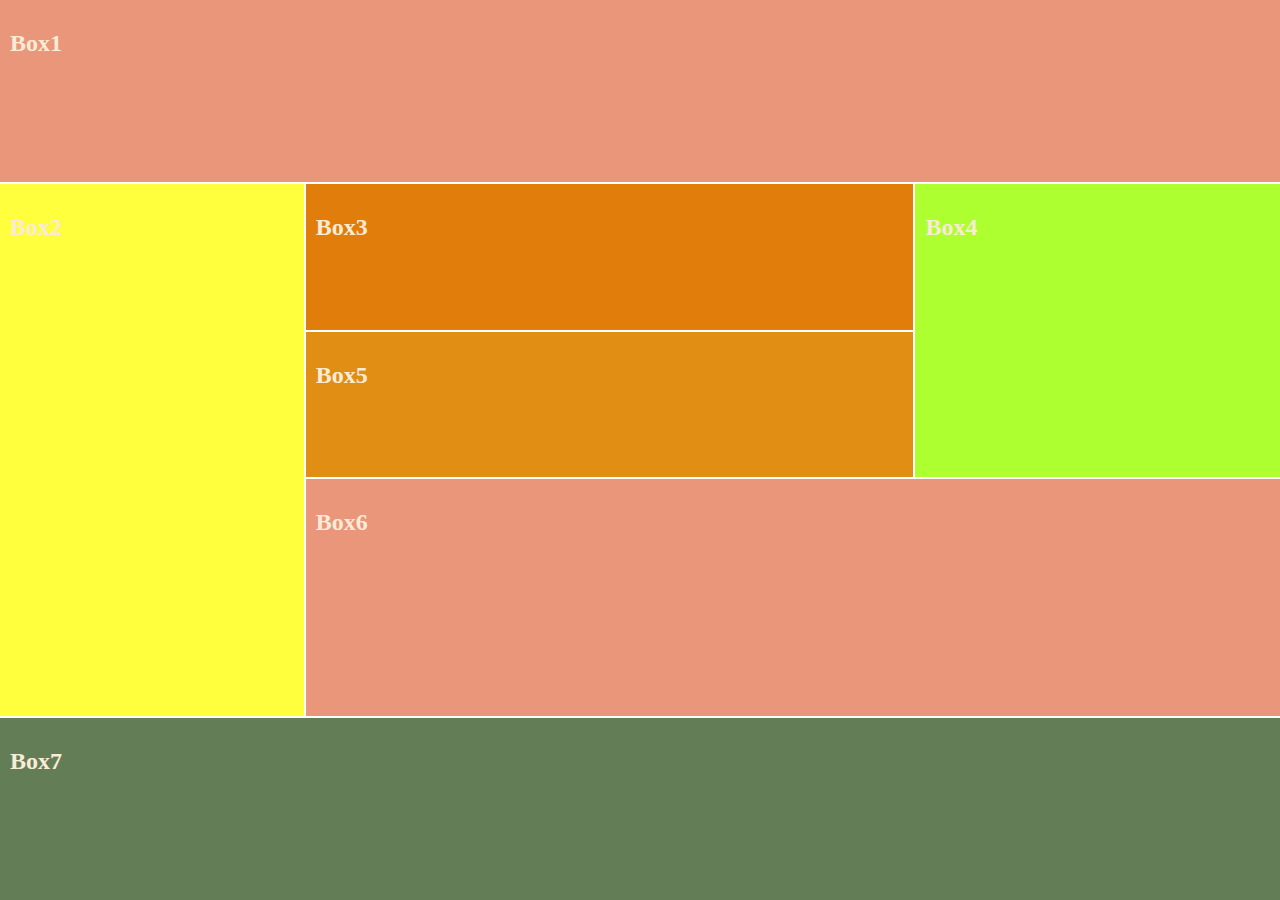
<file: index.html>
<!DOCTYPE html>
<html lang="en">
<head>
    <meta charset="UTF-8">
    <meta name="viewport" content="width=device-width, initial-scale=1.0">
    <title>Document</title>
    <link rel="stylesheet" href="grip1.css">
</head>
<body>
    <div class="containerg1">
  <div class="box1"><h2>Box1</h2></div>
  <div class="box2"><h2>Box2</h2></div>
  <div class="box3"><h2>Box3</h2></div>
  <div class="box4"><h2>Box4</h2></div>
  <div class="box5"><h2>Box5</h2></div>
  <div class="box6"><h2>Box6</h2></div>
  <div class="box7"><h2>Box7</h2></div>
</div>


</body>
</html>
</file>
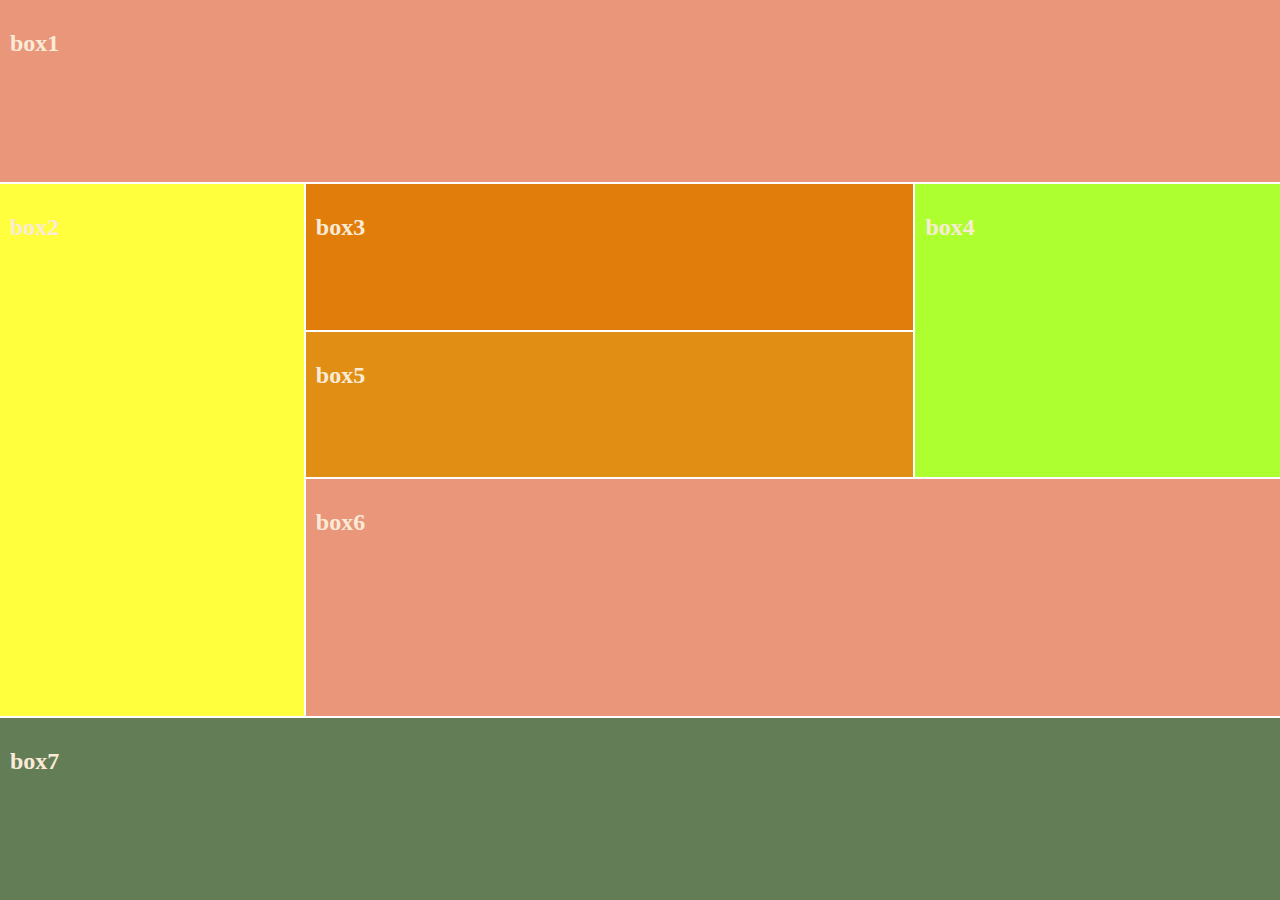
<file: grip1.html>
<!DOCTYPE html>
<html lang="en">
<head>
    <meta charset="UTF-8">
    <meta name="viewport" content="width=device-width, initial-scale=1.0">
    <title>Document</title>
    <link rel="stylesheet" href="grip1.css">
</head>
<body>
    <div class="containerg1">
  <div class="box1"><h2>box1</h2></div>
  <div class="box2"><h2>box2</h2></div>
  <div class="box3"><h2>box3</h2></div>
  <div class="box4"><h2>box4</h2></div>
  <div class="box5"><h2>box5</h2></div>
  <div class="box6"><h2>box6</h2></div>
  <div class="box7"><h2>box7</h2></div>
</div>


</body>
</html>
</file>
<file: grip1.css>
* { color: antiquewhite;
}

html,body {
    height: 100%;
    width: 100%;
    margin: 0px;   
}

.containerg1{
    display: grid;

    grid-template-columns: 1fr 2fr 1.2fr;
    grid-template-rows: 1fr 0.8fr 0.8fr 1.3fr 1fr;
    grid-template-areas: 
    "BOX1 BOX1 BOX1"
    "BOX2 BOX3 BOX4"
    "BOX2 BOX5 BOX4"
    "BOX2 BOX6 BOX6"
    "BOX7 BOX7 BOX7"
    ;
    height:100%;
    width: 100%;
    gap: 2px;
    text-align: left;
    
}

.box1 { 
    grid-area: BOX1;
    background-color: darksalmon;
    padding: 10px;
}

.box2 { 
    padding: 10px;
    grid-area: BOX2;
    background-color: #ffff00c1;
}
.box3 { 
    padding: 10px;
    grid-area: BOX3;
    background-color: #e17d0b;
}
.box4 { 
    padding: 10px;
    grid-area: BOX4;
    background-color: greenyellow;
}

.box5 { 
    padding: 10px;
    grid-area: BOX5;
    background-color: #e18f14;
}
.box6 { 
    padding: 10px;
    grid-area: BOX6;
    background-color: darksalmon;
}
.box7 { 
    padding: 10px;
    grid-area: BOX7;
    background-color: #637d57;
}
</file>
